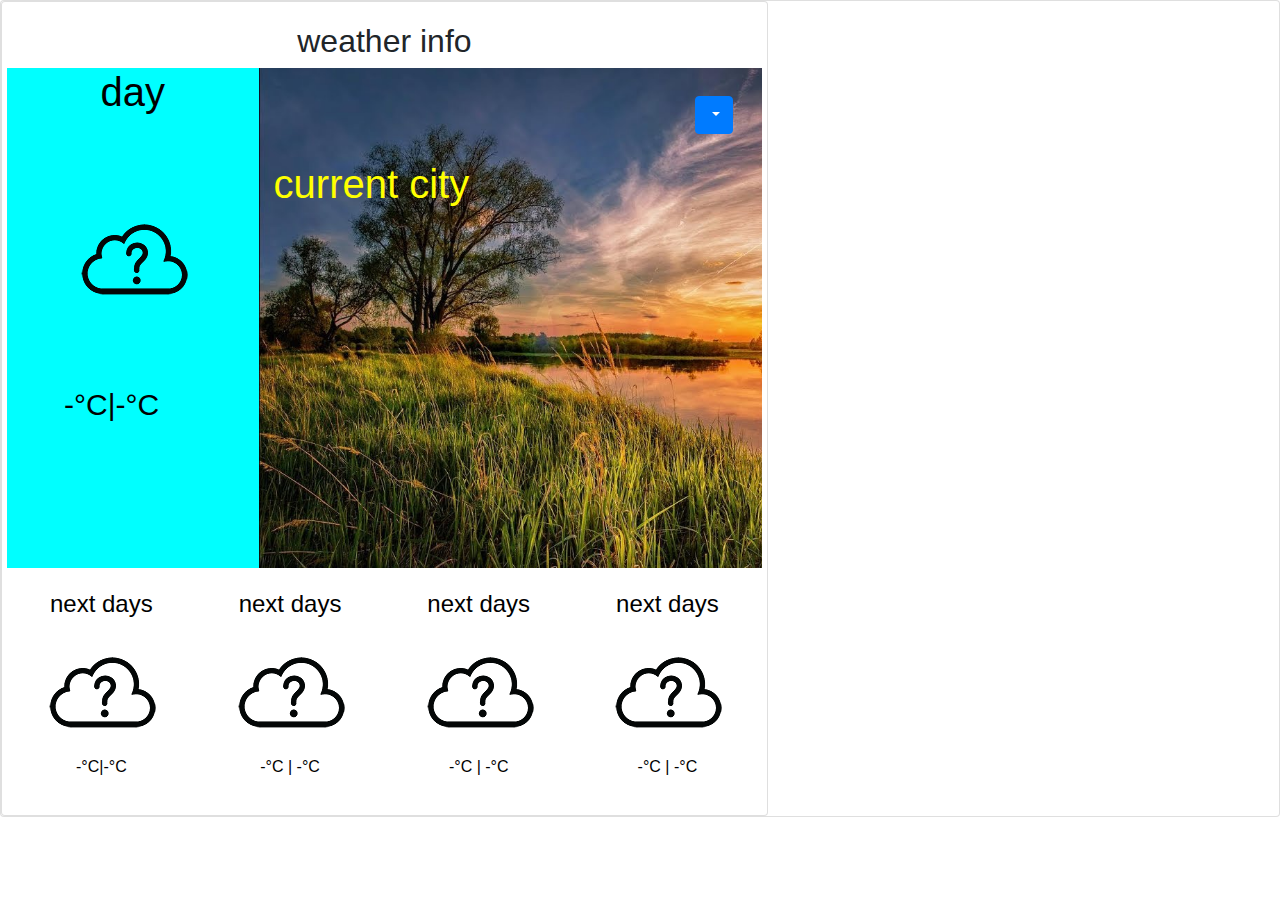
<file: index.html>
<!DOCTYPE html>
<html lang="en">
<head>
    <meta charset="UTF-8">
    <meta name="viewport" content="width=device-width, initial-scale=1.0">
    <meta http-equiv="X-UA-Compatible" content="ie=edge">
    <link rel="stylesheet" href="weather.css">
    <link rel="stylesheet" href="./bootstrap-4.3.1-dist/css/bootstrap.css">
    <link rel="stylesheet" href="https://stackpath.bootstrapcdn.com/font-awesome/4.7.0/css/font-awesome.min.css">
    <link href="https://fonts.googleapis.com/css?family=Quicksand&display=swap" rel="stylesheet">
    <title>Weather info</title> 
</head>
<body onload="getLocation()">
  <center>
    <div class="card">
<div class="card bor" style="width:60%;">
       <div class="card-body">
            <h2>weather info</h2>
          <div class="row">
            <div class="col-md-4 ">
                <h1 id="week_day">day</h1> 
                <div class="icon">
                    <img src="icons/unknown.png" alt="" class="logo_icon">
                </div>
                <div class="temperature">
                <p id="highest_temp">-&degC</p>|<p id="lowest_temp">-&degC</p>
                </div>
            </div>
            <div class="col-md-8 city_name_container" id="city_name_container">
                <div class="dropdown">
                <button type="button" class="btn btn-primary dropdown-toggle" data-toggle="dropdown">      
                </button>
                <div class="dropdown-menu">
                <button onclick="getCity('40.7306', '-73.9867')" class="dropdown-item">New York</button>
                <button onclick="getCity('25.2684', '55.2962')" class="dropdown-item">Dubai</button>
                <button onclick="getCity('52.3728', '4.8936')" class="dropdown-item">Amsterdam</button>
                </div>
                </div>
                    <h1 id="status"></h1>
                <h1 id="city_name">current city </h1>  
            </div>   
        </div>
        <div class="row" id="second_row" style="margin-top: 22px;">
            <div class="col-md-3">
                <h4 id="day1">next days</h4>
                <div class="icon1">
                    <img src="icons/unknown.png" alt="">
                </div>
                <div class=".temperature">
                 <p id="max_temp_2">-&degC</p>|<p id="min_temp_2">-&degC</p> 
                </div>
       </div>
            <div class="col-md-3">
                    <h4 id="day2">next days</h4>
                <div class="icon2">
                    <img src="icons/unknown.png" alt="">
                </div>
             
                    <p id="max_temp_3">-&degC</p> | <p id="min_temp_3">-&degC</p>
            </div>
            <div class="col-md-3">
                    <h4 id="day3">next days</h4>
                <div class="icon3">
                    <img src="icons/unknown.png" alt="">
                </div>
               
                    <p id="max_temp_4">-&degC</p> | <p id="min_temp_4">-&degC</p>
            </div>
            <div class="col-md-3">
                    <h4 id="day4">next days</h4>
                <div class="icon4">
                    <img src="icons/unknown.png" alt="">
                </div>
               <p id="max_temp_5">-&degC</p> | <p id="min_temp_5">-&degC</p>
            </div>
            
        </div>      
</div>
</div>
  </center> 
  <script src="weather.js"></script>   
  <script src="city.js"></script>
  <script src="https://code.jquery.com/jquery-3.3.1.slim.min.js" integrity="sha384-q8i/X+965DzO0rT7abK41JStQIAqVgRVzpbzo5smXKp4YfRvH+8abtTE1Pi6jizo" crossorigin="anonymous"></script>
<script src="https://cdnjs.cloudflare.com/ajax/libs/popper.js/1.14.7/umd/popper.min.js" integrity="sha384-UO2eT0CpHqdSJQ6hJty5KVphtPhzWj9WO1clHTMGa3JDZwrnQq4sF86dIHNDz0W1" crossorigin="anonymous"></script>
<script src="https://stackpath.bootstrapcdn.com/bootstrap/4.3.1/js/bootstrap.min.js" integrity="sha384-JjSmVgyd0p3pXB1rRibZUAYoIIy6OrQ6VrjIEaFf/nJGzIxFDsf4x0xIM+B07jRM" crossorigin="anonymous"></script>
   

</body>
</html>
</file>
<file: weather.css>
*body {
    font-family:'Quicksand';
}
.second_row {
    margin-top:22px;
}
.btn-primary {
    color: #fff;
    background-color: aqua;
    border-color: pink;
    margin-left: 89%;
}
.bor{
    border: 5px solid black;
}
.col-md-4 {
    background-color:aqua;
    color: black;
    height: 500px;
}
.city_name_container{
    height: 500px;
    background-image: url('imgw.jpg');
    background-size: cover;
}
.icon-img {
    background-color:black;
}
#second_row {
    color: black;
}
.city_name_container{
    color:yellow;
}
.col-md-2 {
    margin-left: 29px;
}
#adjust{
    margin-left:53px;
}
.temperature {
    margin-left: 19%;
    margin-top: 60px;
    color:black;
    font-size: 30px;
    display: flex;
   
}
p {
    display: inline-block;
} 
.icon{
    margin-top:35%;
}
.week_day{
    font-size: 45px;
}

.city_name_container{
    text-align: left;
   
    font-size:3.5rem;
}
.greet_user {
    font-size:3.5rem;   
}
</file>
